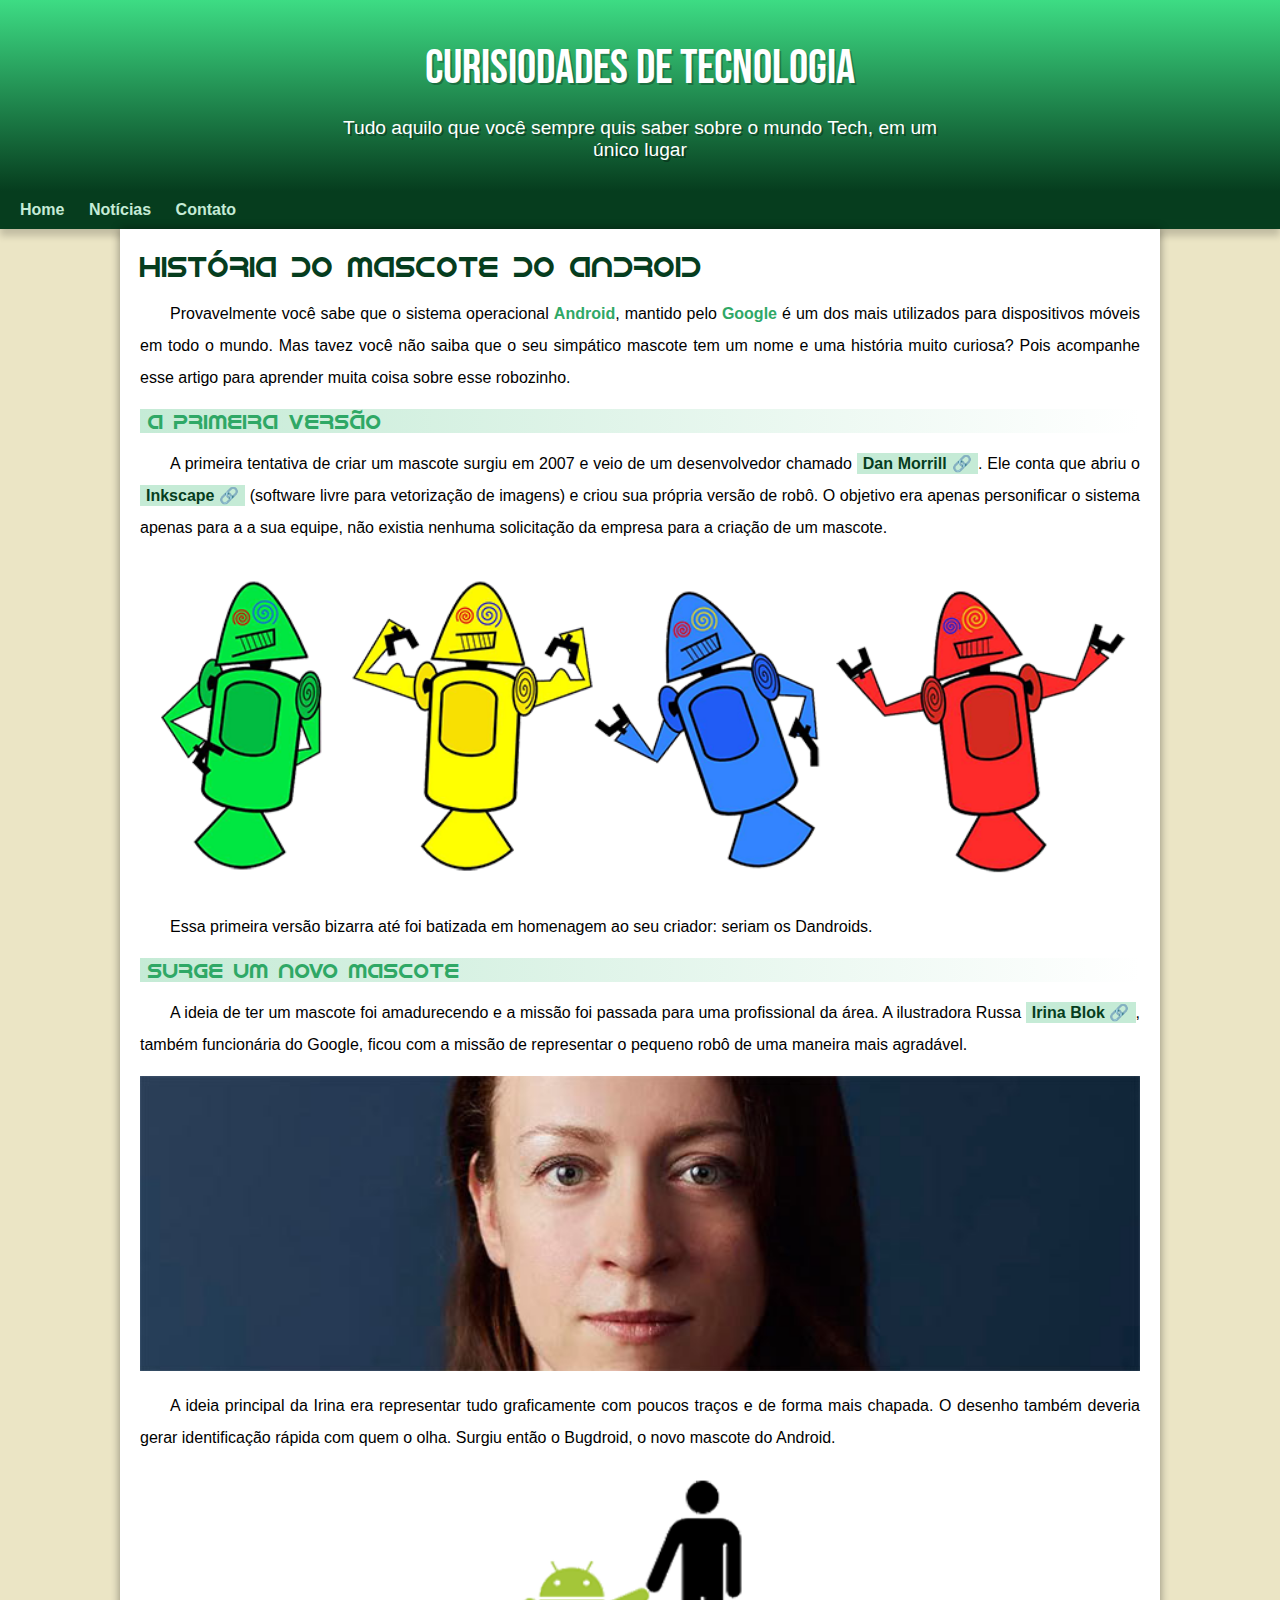
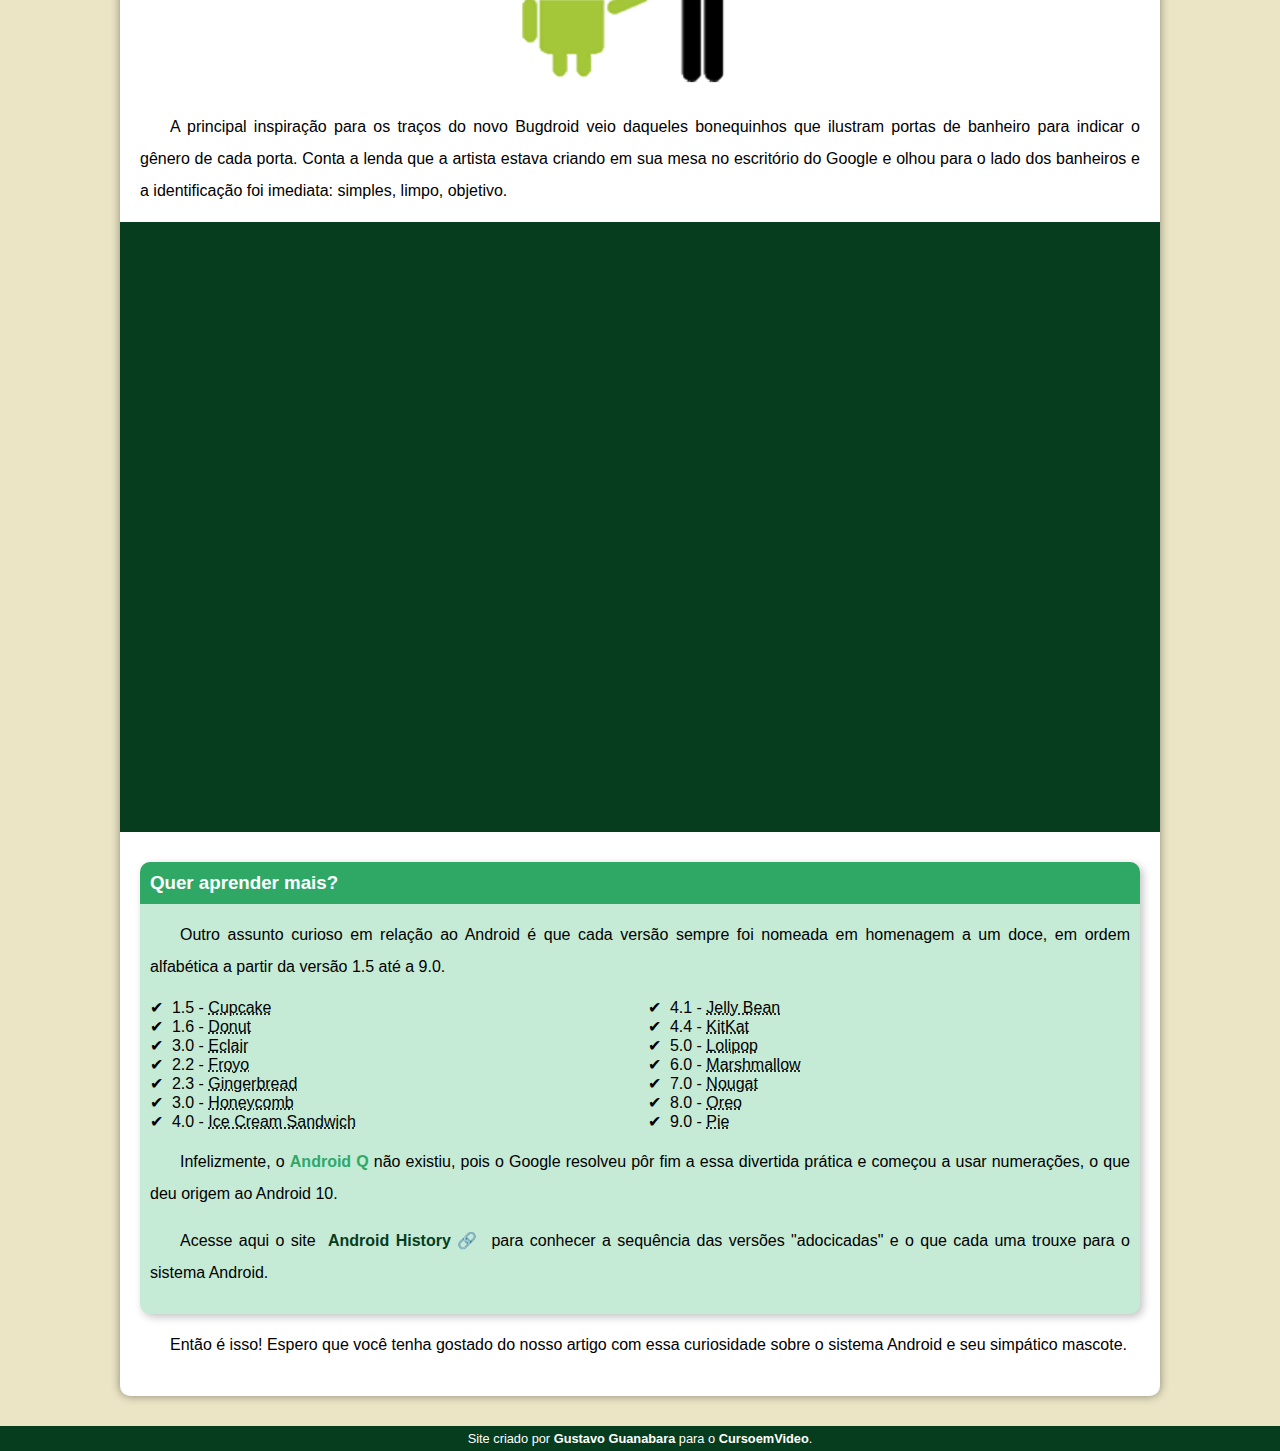
<file: index.html>
<!DOCTYPE html>
<html lang="pt-br">
<head>
    <meta charset="UTF-8">
    <meta name="viewport" content="width=device-width, initial-scale=1.0">
    <link rel="stylesheet" href="estilo/style.css">
    <link rel="shortcut icon" href="imagens/favicon.ico" type="image/x-icon">
    <title>Como surgiu o mascote do Android?</title>
</head>
<body>
    <header>
        <h1>Curisiodades de Tecnologia</h1>
        <p>Tudo aquilo que você sempre quis saber sobre o mundo Tech, em um único lugar</p>
    </header>
    <nav>
        <a href="#">Home</a>
        <a href="#">Notícias</a>
        <a href="#">Contato</a>
    </nav>
    <main>
        <article>
            
            <h1>História do Mascote do Android</h1>
           
            <p>Provavelmente você sabe que o sistema operacional <strong>Android</strong>, mantido pelo <strong>Google</strong> é um dos mais utilizados para dispositivos móveis em todo o mundo. Mas tavez você não saiba que o seu simpático mascote tem um nome e uma história muito curiosa? Pois acompanhe esse artigo para aprender muita coisa sobre esse robozinho.</p>
           
            <h2>A primeira versão</h2>
           
            <p>A primeira tentativa de criar um mascote surgiu em 2007 e veio de um desenvolvedor chamado <a href="https://androidcommunity.com/dan-morrill-shows-us-the-android-mascot-that-almost-was-20130103/" target="_blank" class="externo">Dan Morrill</a>. Ele conta que abriu o <a href="https://inkscape.org/pt-br/" target="_blank" class="externo">Inkscape</a> (software livre para vetorização de imagens) e criou sua própria versão de robô. O objetivo era apenas personificar o sistema apenas para a a sua equipe, não existia nenhuma solicitação da empresa para a criação de um mascote.</p>
           
            <picture>
                <source media="(max-width: 670px)" srcset="imagens/dan-droids-pq.png">
                <img src="imagens/dan-droids.png" alt="Foto Primeira Versao">
            </picture>
            
            <p>Essa primeira versão bizarra até foi batizada em homenagem ao seu criador: seriam os Dandroids.</p>
           
            <h2>Surge um novo mascote</h2>
            
            <p>A ideia de ter um mascote foi amadurecendo e a missão foi passada para uma profissional da área. A ilustradora Russa <a href="https://www.irinablok.com" target="_blank" class="externo">Irina Blok</a>, também funcionária do Google, ficou com a missão de representar o pequeno robô de uma maneira mais agradável.</p>
            
            <picture>
                <source media="(max-width: 670px)" srcset="imagens/irina-blok-pq.jpg">
                <img src="imagens/irina-blok.jpg" alt="Imagem de irina blok">
            </picture>
            
            <p>A ideia principal da Irina era representar tudo graficamente com poucos traços e de forma mais chapada. O desenho também deveria gerar identificação rápida com quem o olha. Surgiu então o Bugdroid, o novo mascote do Android.</p>
            
            <picture>
                <source media="(max-width: 670px)" srcset="imagens/bugdroid.png">
                <img src="imagens/bugdroid.png" class="pequena" alt="imagem bugdroid">
            </picture>
            
            <p>A principal inspiração para os traços do novo Bugdroid veio daqueles bonequinhos que ilustram portas de banheiro para indicar o gênero de cada porta. Conta a lenda que a artista estava criando em sua mesa no escritório do Google e olhou para o lado dos banheiros e a identificação foi imediata: simples, limpo, objetivo.</p>
            
            <div class="video">
                    <iframe width="560" height="315" src="https://www.youtube.com/embed/l2UDgpLz20M?si=bM7h_0cXg1XDAMV5" title="YouTube video player" frameborder="0" allow="accelerometer; autoplay; clipboard-write; encrypted-media; gyroscope; picture-in-picture; web-share" allowfullscreen></iframe>
          </div>
            <aside>
                <h3>Quer aprender mais?</h3>
                
                <p>Outro assunto curioso em relação ao Android é que cada versão sempre foi nomeada em homenagem a um doce, em ordem alfabética a partir da versão 1.5 até a 9.0.</p>
                <ul>
                    <li>1.5 - <abbr title="Bolo de Copo">Cupcake</abbr></li>
                    <li>1.6 - <abbr title="Rosquinha">Donut</abbr></li>
                    <li>3.0 - <abbr title="Bomba">Eclair</abbr></li>
                    <li>2.2 - <abbr title="Iogurte Congelado">Froyo</abbr></li>
                    <li>2.3 - <abbr title="Biscoito de Gengibre">Gingerbread</abbr></li>
                    <li>3.0 - <abbr title="Favo de Mel">Honeycomb</abbr></li>
                    <li>4.0 - <abbr title="Sanduiche de Sorvete">Ice Cream Sandwich</abbr></li>
                    <li>4.1 - <abbr title="Jujuba">Jelly Bean</abbr></li>
                    <li>4.4 - <abbr title="KitKat">KitKat</abbr></li>
                    <li>5.0 - <abbr title="Pirulito">Lolipop</abbr></li>
                    <li>6.0 - <abbr title="Marshmallow">Marshmallow</abbr></li>
                    <li>7.0 - <abbr title="Torrone">Nougat</abbr></li>
                    <li>8.0 - <abbr title="Oreo">Oreo</abbr></li>
                    <li>9.0 - <abbr title="Torta">Pie</abbr></li>
                </ul>

                <p>Infelizmente, o <strong>Android Q</strong> não existiu, pois o Google resolveu pôr fim a essa divertida prática e começou a usar numerações, o que deu origem ao Android 10.</p>
               
                <p>Acesse aqui o site <a href="https://www.android.com/intl/en_uk/history/#/donut" target="_blank" class="externo">Android History</a> para conhecer a sequência das versões "adocicadas" e o que cada uma trouxe para o sistema Android.</p>
            </aside>
                <p>Então é isso! Espero que você tenha gostado do nosso artigo com essa curiosidade sobre o sistema Android e seu simpático mascote.</p>
        </article>
    </main>
    <footer>
        <p>Site criado por <a href="https://gustavoguanabara.github.io" target="_blank">Gustavo Guanabara</a> para o <a href="https://www.youtube.com/@CursoemVideo" target="_blank">CursoemVideo</a>.</p>
    </footer>
</body>
</html>
</file>
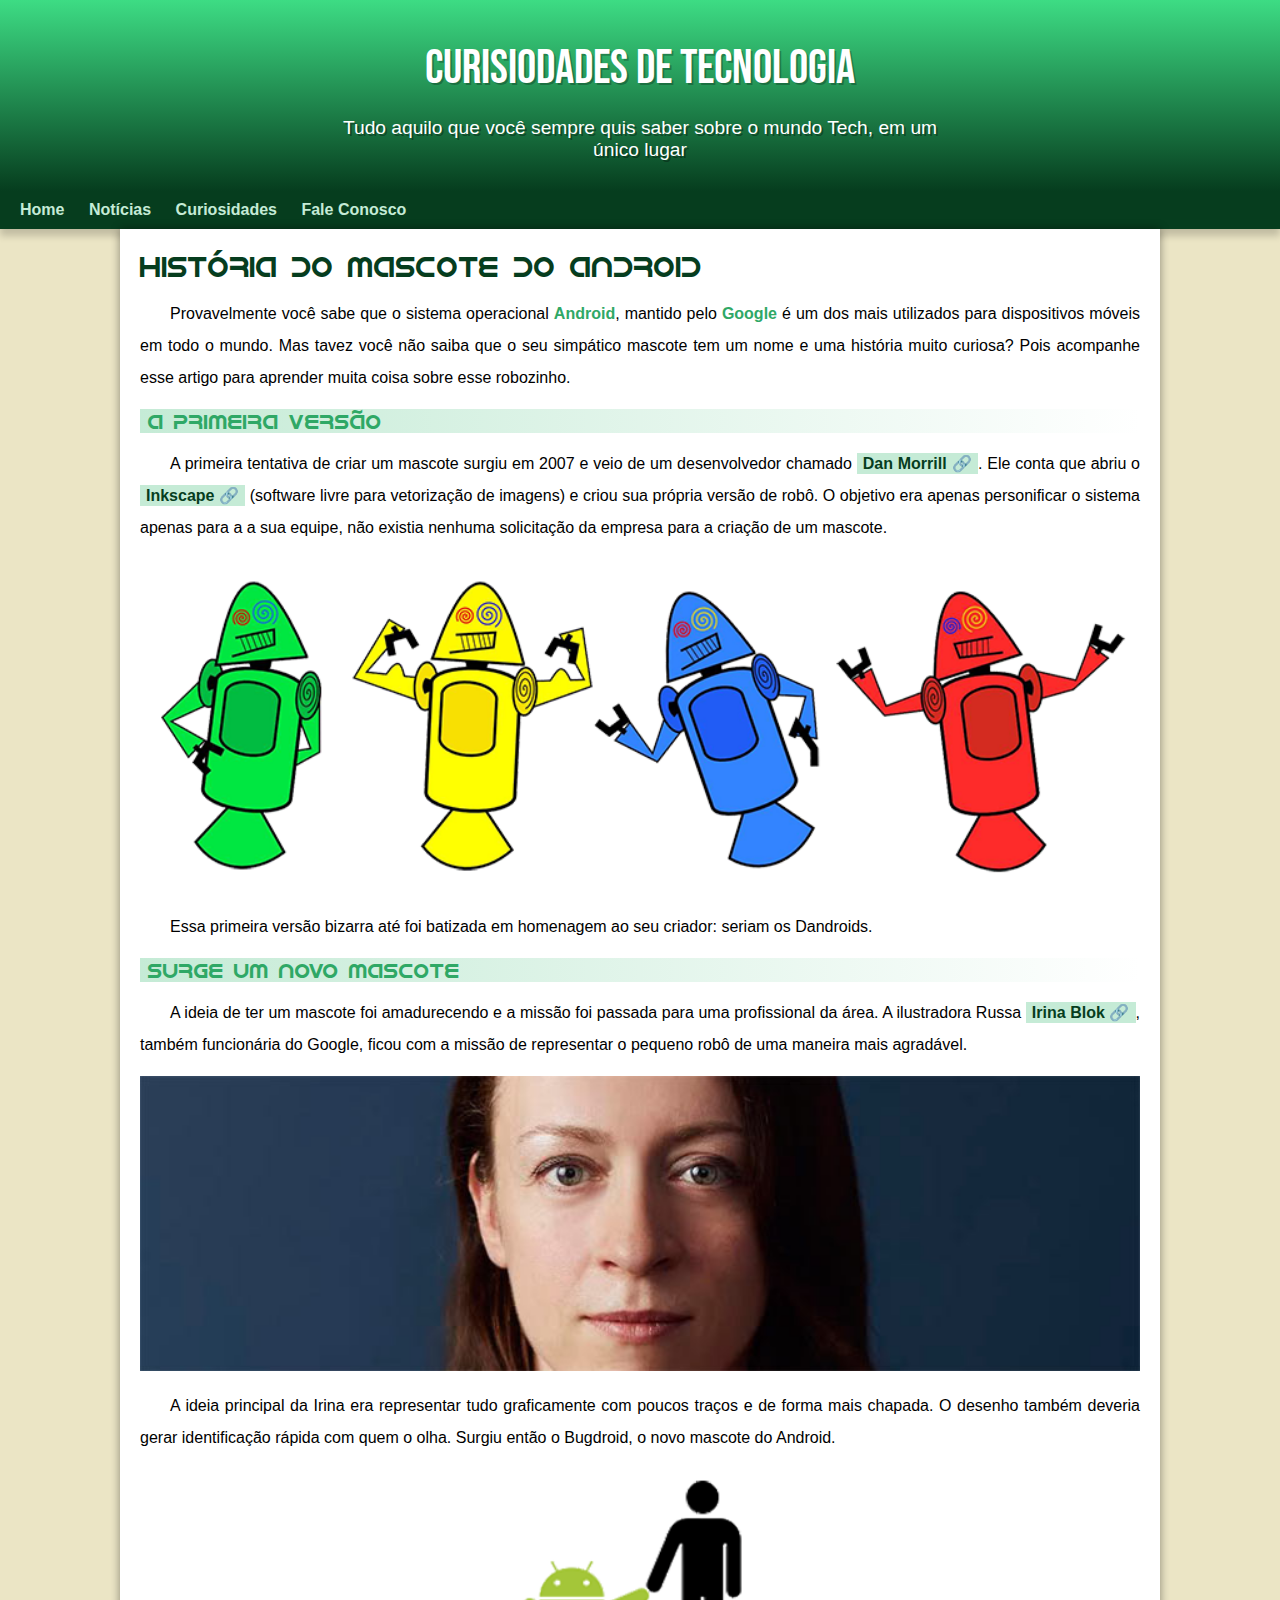
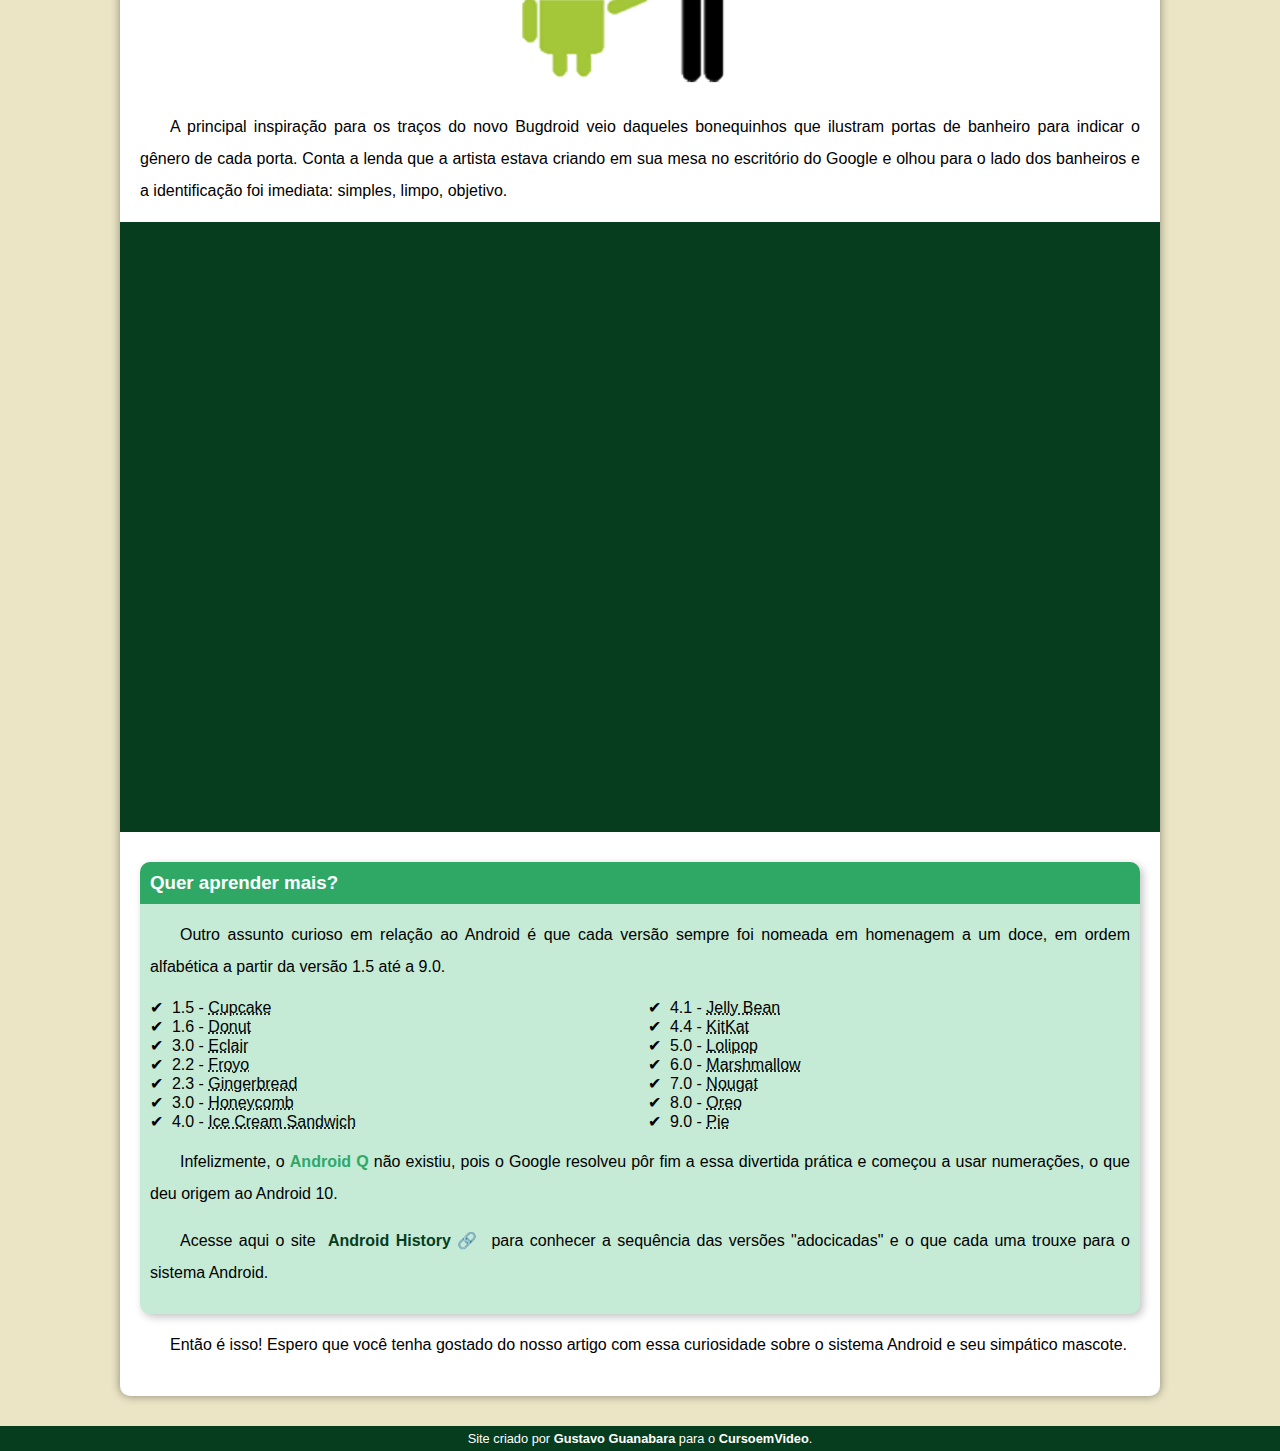
<file: index.html.html>
<!DOCTYPE html>
<html lang="pt-br">
<head>
    <meta charset="UTF-8">
    <meta name="viewport" content="width=device-width, initial-scale=1.0">
    <link rel="stylesheet" href="estilo/style.css">
    <link rel="shortcut icon" href="imagens/favicon.ico" type="image/x-icon">
    <title>Como surgiu o mascote do Android?</title>
</head>
<body>
    <header>
        <h1>Curisiodades de Tecnologia</h1>
        <p>Tudo aquilo que você sempre quis saber sobre o mundo Tech, em um único lugar</p>
    </header>
    <nav>
        <a href="#">Home</a>
        <a href="#">Notícias</a>
        <a href="#">Curiosidades</a>
        <a href="#">Fale Conosco</a>
    </nav>
    <main>
        <article>
            
            <h1>História do Mascote do Android</h1>
           
            <p>Provavelmente você sabe que o sistema operacional <strong>Android</strong>, mantido pelo <strong>Google</strong> é um dos mais utilizados para dispositivos móveis em todo o mundo. Mas tavez você não saiba que o seu simpático mascote tem um nome e uma história muito curiosa? Pois acompanhe esse artigo para aprender muita coisa sobre esse robozinho.</p>
           
            <h2>A primeira versão</h2>
           
            <p>A primeira tentativa de criar um mascote surgiu em 2007 e veio de um desenvolvedor chamado <a href="https://androidcommunity.com/dan-morrill-shows-us-the-android-mascot-that-almost-was-20130103/" target="_blank" class="externo">Dan Morrill</a>. Ele conta que abriu o <a href="https://inkscape.org/pt-br/" target="_blank" class="externo">Inkscape</a> (software livre para vetorização de imagens) e criou sua própria versão de robô. O objetivo era apenas personificar o sistema apenas para a a sua equipe, não existia nenhuma solicitação da empresa para a criação de um mascote.</p>
           
            <picture>
                <source media="(max-width: 670px)" srcset="imagens/dan-droids-pq.png">
                <img src="imagens/dan-droids.png" alt="Foto Primeira Versao">
            </picture>
            
            <p>Essa primeira versão bizarra até foi batizada em homenagem ao seu criador: seriam os Dandroids.</p>
           
            <h2>Surge um novo mascote</h2>
            
            <p>A ideia de ter um mascote foi amadurecendo e a missão foi passada para uma profissional da área. A ilustradora Russa <a href="https://www.irinablok.com" target="_blank" class="externo">Irina Blok</a>, também funcionária do Google, ficou com a missão de representar o pequeno robô de uma maneira mais agradável.</p>
            
            <picture>
                <source media="(max-width: 670px)" srcset="imagens/irina-blok-pq.jpg">
                <img src="imagens/irina-blok.jpg" alt="Imagem de irina blok">
            </picture>
            
            <p>A ideia principal da Irina era representar tudo graficamente com poucos traços e de forma mais chapada. O desenho também deveria gerar identificação rápida com quem o olha. Surgiu então o Bugdroid, o novo mascote do Android.</p>
            
            <picture>
                <source media="(max-width: 670px)" srcset="imagens/bugdroid.png">
                <img src="imagens/bugdroid.png" class="pequena" alt="imagem bugdroid">
            </picture>
            
            <p>A principal inspiração para os traços do novo Bugdroid veio daqueles bonequinhos que ilustram portas de banheiro para indicar o gênero de cada porta. Conta a lenda que a artista estava criando em sua mesa no escritório do Google e olhou para o lado dos banheiros e a identificação foi imediata: simples, limpo, objetivo.</p>
            
            <div class="video">
                    <iframe width="560" height="315" src="https://www.youtube.com/embed/l2UDgpLz20M?si=bM7h_0cXg1XDAMV5" title="YouTube video player" frameborder="0" allow="accelerometer; autoplay; clipboard-write; encrypted-media; gyroscope; picture-in-picture; web-share" allowfullscreen></iframe>
          </div>
            <aside>
                <h3>Quer aprender mais?</h3>
                
                <p>Outro assunto curioso em relação ao Android é que cada versão sempre foi nomeada em homenagem a um doce, em ordem alfabética a partir da versão 1.5 até a 9.0.</p>
                <ul>
                    <li>1.5 - <abbr title="Bolo de Copo">Cupcake</abbr></li>
                    <li>1.6 - <abbr title="Rosquinha">Donut</abbr></li>
                    <li>3.0 - <abbr title="Bomba">Eclair</abbr></li>
                    <li>2.2 - <abbr title="Iogurte Congelado">Froyo</abbr></li>
                    <li>2.3 - <abbr title="Biscoito de Gengibre">Gingerbread</abbr></li>
                    <li>3.0 - <abbr title="Favo de Mel">Honeycomb</abbr></li>
                    <li>4.0 - <abbr title="Sanduiche de Sorvete">Ice Cream Sandwich</abbr></li>
                    <li>4.1 - <abbr title="Jujuba">Jelly Bean</abbr></li>
                    <li>4.4 - <abbr title="KitKat">KitKat</abbr></li>
                    <li>5.0 - <abbr title="Pirulito">Lolipop</abbr></li>
                    <li>6.0 - <abbr title="Marshmallow">Marshmallow</abbr></li>
                    <li>7.0 - <abbr title="Torrone">Nougat</abbr></li>
                    <li>8.0 - <abbr title="Oreo">Oreo</abbr></li>
                    <li>9.0 - <abbr title="Torta">Pie</abbr></li>
                </ul>

                <p>Infelizmente, o <strong>Android Q</strong> não existiu, pois o Google resolveu pôr fim a essa divertida prática e começou a usar numerações, o que deu origem ao Android 10.</p>
               
                <p>Acesse aqui o site <a href="https://www.android.com/intl/en_uk/history/#/donut" target="_blank" class="externo">Android History</a> para conhecer a sequência das versões "adocicadas" e o que cada uma trouxe para o sistema Android.</p>
            </aside>
                <p>Então é isso! Espero que você tenha gostado do nosso artigo com essa curiosidade sobre o sistema Android e seu simpático mascote.</p>
        </article>
    </main>
    <footer>
        <p>Site criado por <a href="https://gustavoguanabara.github.io" target="_blank">Gustavo Guanabara</a> para o <a href="https://www.youtube.com/@CursoemVideo" target="_blank">CursoemVideo</a>.</p>
    </footer>
</body>
</html>
</file>
<file: estilo/style.css>
@charset "UTF-8"; 

@import url('https://fonts.googleapis.com/css2?family=Bebas+Neue&display=swap');

@font-face {
    font-family: 'idroid';
    src: url(../fontes/idroid.otf) format('opentype');
}

* {
    margin: 0px;
    padding: 0px;
}

:root {
    --cor0: #EBE5C5;
    --cor1 :#C5EBD6;
    --cor2: #83E1AD;
    --cor3: #3DDC84;
    --cor4: #2FA866;
    --cor5: #063D1E;

    --fonte-padrao: Arial, Verdana, Helvetica, sans-serif;
    --fonte-destaque: 'Bebas Neue', cursive;
    --fonte-idroid: 'idroid', cursive;
}

body {
    background-color: var(--cor0);
    font-family: var(--fonte-padrao);
}

a.externo::after {
    content: '\00A0\1F517';
}

header {
    background-image: linear-gradient(to bottom, var(--cor3),var(--cor5));
    min-height: 150px;
    text-align: center;
    padding-top: 40px;
}

header > h1 {
    color: white;
    font-family: var(--fonte-destaque);
    margin-bottom: 20px;
    font-size: 3em;
    text-shadow: 2px 2px 0px rgba(0, 0, 0, 0.248);
    font-weight: normal;
}

header > p {
    color: white;
    font-family: var(--fonte-padrao);
    font-size: 1.2em;
    max-width: 600px;
    margin: auto;
    padding-left: 10px;
    padding-right: 10px;
    text-shadow: 2px 2px 0px rgba(0, 0, 0, 0.338);
    padding-bottom: 30px;
}

nav {
    background-color: var(--cor5);
    padding: 10px;
    box-shadow: 0px 7px 7px rgba(0, 0, 0, 0.178);
}

nav > a {
    color: var(--cor1);
    text-decoration: none;
    padding: 10px;
    font-weight: bold;
    transition-duration: 0.5s;
}

nav :hover {
    background-color: var(--cor3);
    color: var(--cor5);
    border-radius: 7px;
}

main {
    background-color: white;
    min-width: 300px;
    max-width: 1000px;
    margin: auto;
    margin-bottom: 30px;
    padding: 20px;
    box-shadow: 0px 0px 10px rgba(0, 0, 0, 0.423);
    border-bottom-left-radius: 10px;
    border-bottom-right-radius: 10px;
} 

main h1 {
    color: var(--cor5);
    font-family: var(--fonte-idroid);
    font-weight: normal;
    font-size: 1.8em;
}

main h2 {
    font-family: var(--fonte-idroid);
    color: var(--cor4);
    font-size: 1.3em;
    background-image: linear-gradient(to right, var(--cor1,), transparent);
    text-indent: 8px;
    font-weight: normal;
}

main p { 
    margin: 15px 0px;
    text-align: justify;
    text-indent: 30px;
    font-size: 1em;
    line-height: 2em;
}

main strong {
    color: var(--cor4);
    font-weight: bold;
}

main a {
    text-decoration: none;
    font-weight: bold;
    color: var(--cor5);
    background-color: var(--cor1);
    padding: 2px 6px;
}

main a:hover {
    text-decoration: underline;
    color: var(--cor4);
}

main img {
    width: 100%;
}

main img.pequena {
    max-width: 350px;
    display: block;
    margin: auto;
}

.video {
    background-color: var(--cor5);
    margin: 0px -20px 30px -20px;
    padding: 20px;
    padding-bottom: 59%;
    position: relative;
}

.video > iframe {
    position: absolute;
    top: 5%;
    left: 5%;
    width: 90%;
    height: 90%;
}

aside {
    background-color: var(--cor1);
    padding: 10px;
    border-radius: 10px;
    box-shadow: 3px 3px 8px rgba(0, 0, 0, 0.238);
}

aside > h3 {
    background-color: var(--cor4);
    color: white;
    padding: 10px;
    margin: -10px -10px 0px -10px;
    border-radius: 10px 10px 0px 0px;
}

aside > ul {
    list-style-type: '\2714\00A0\00A0';
    list-style-position: inside;
    columns: 2;
}

footer { 
    background-color: var(--cor5);
    color: white;
    text-align: center;
    font-size: 0.8em;
    padding: 5px;
}

footer a {
    color: white;
    font-weight: bold;
    text-decoration: none;
}

footer a:hover {
    text-decoration: underline;
    color: var(--cor1);
}
</file>
